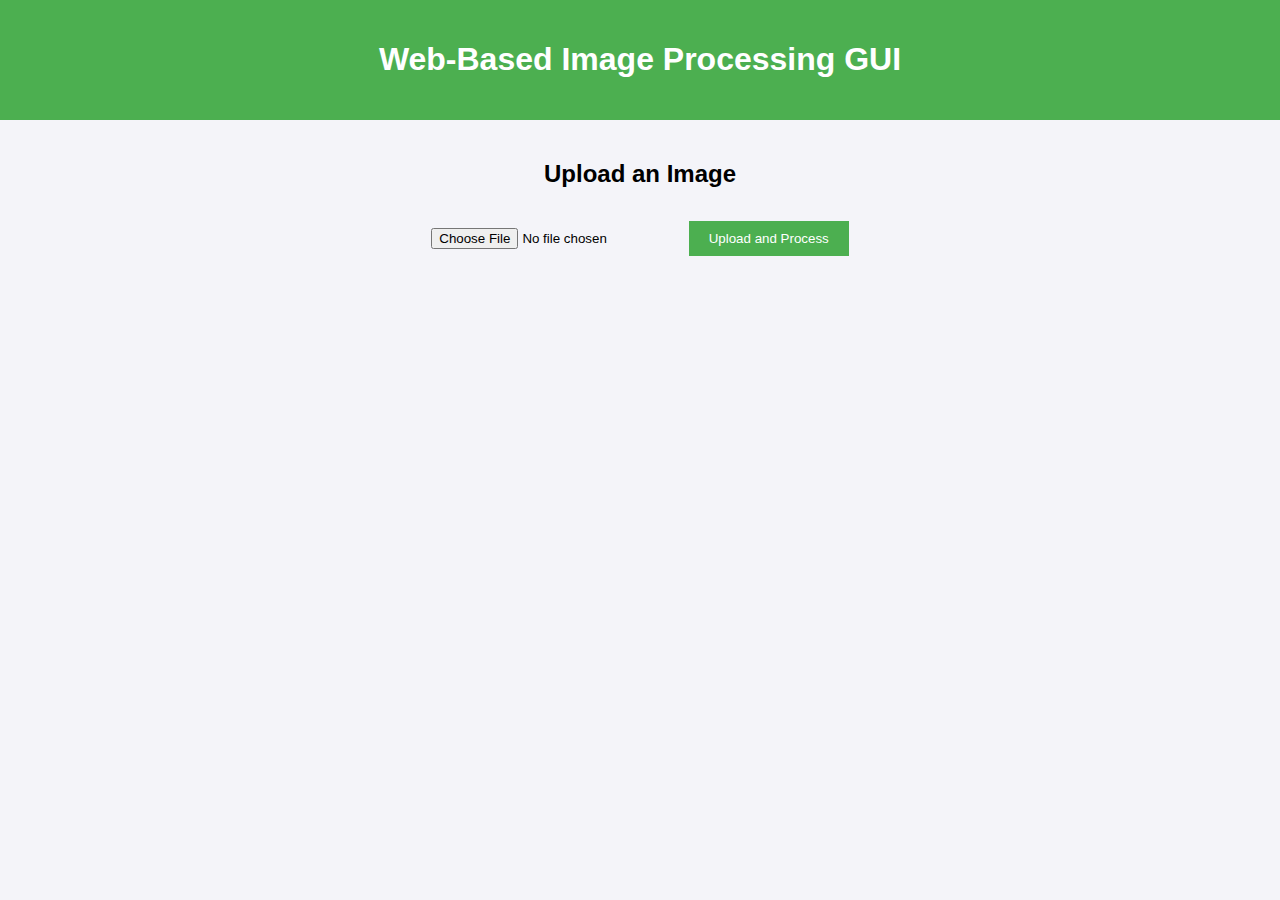
<file: templates/index.html>
<!DOCTYPE html>
<html lang="en">
<head>
    <meta charset="UTF-8">
    <meta name="viewport" content="width=device-width, initial-scale=1.0">
    <title>Image Processing GUI</title>
    <link rel="stylesheet" href="/static/styles.css">
</head>
<body>
    <header>
        <h1>Web-Based Image Processing GUI</h1>
    </header>
    <section>
        <h2>Upload an Image</h2>
        <form action="/upload" method="post" enctype="multipart/form-data">
            <input type="file" name="image" accept="image/*">
            <button type="submit">Upload and Process</button>
        </form>
    </section>
</body>
</html>
</file>
<file: static/styles.css>
body {
    font-family: Arial, sans-serif;
    margin: 0;
    padding: 0;
    background-color: #f4f4f9;
    text-align: center;
}
header {
    padding: 20px;
    background: #4CAF50;
    color: white;
}
section {
    padding: 20px;
}
input[type="file"] {
    margin: 20px 0;
}
button {
    padding: 10px 20px;
    background: #4CAF50;
    color: white;
    border: none;
    cursor: pointer;
}
button:hover {
    background: #45a049;
}
.image-container {
    display: flex;
    flex-wrap: wrap;
    justify-content: center;
    gap: 20px;
}
.image-container div {
    text-align: center;
}
img {
    max-width: 300px;
    border: 1px solid #ccc;
    margin-top: 10px;
}
</file>
